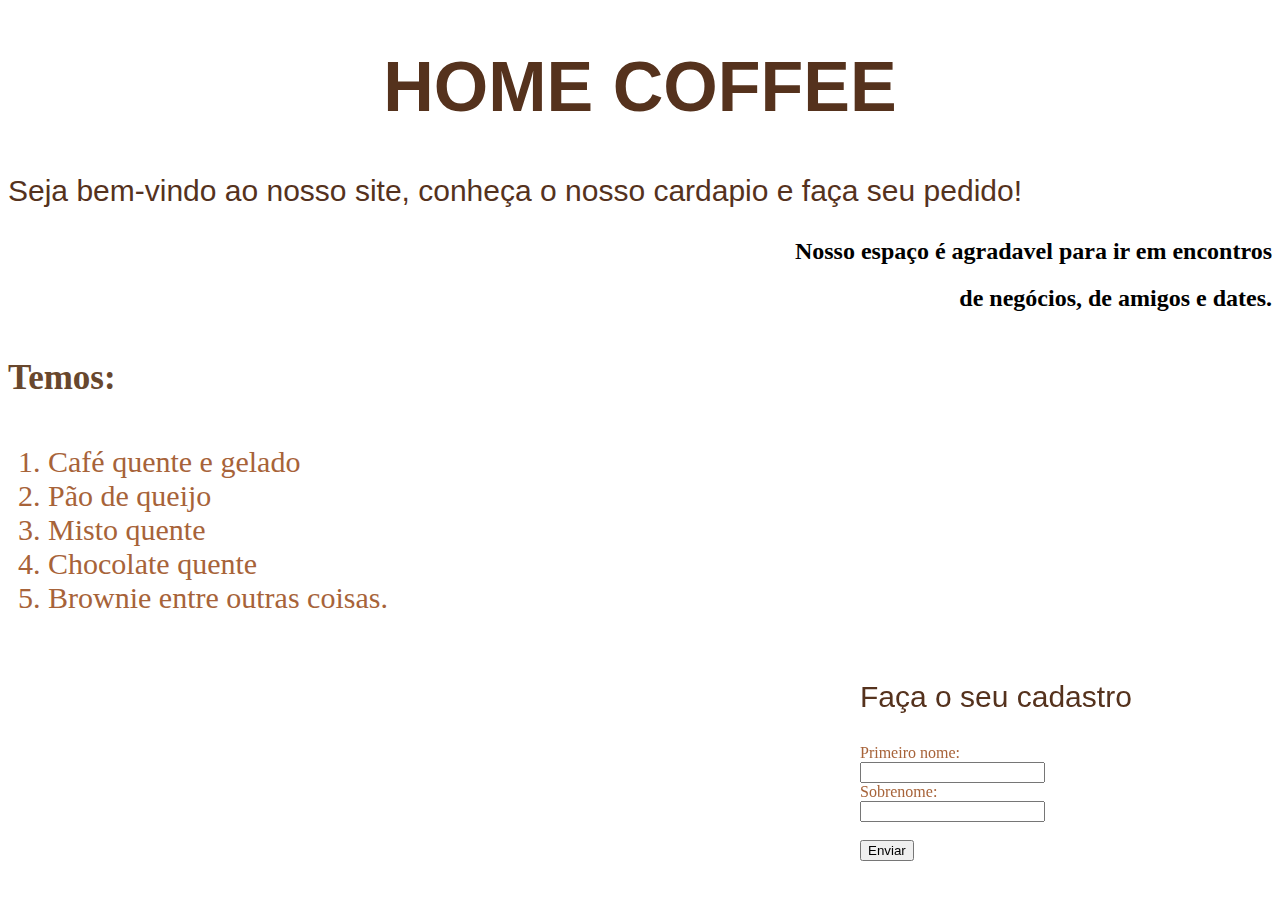
<file: index.html>
<!DOCTYPE html>
<html lang="pr-BR">
<head>
    <meta charset="UTF-8">
    <meta http-equiv="X-UA-Compatible" content="IE=edge">
    <meta name="viewport" content="width=device-width, initial-scale=1.0">
    <title>home coffee</title>
    <link rel="stylesheet" href="style.css">
    <style>
        h1{text-align: center;
        font-size: 70px;}
        ol{
            font-size: 30px;
        }
    </style>
</head>
<body>
    <h1 style="font-family: 'Gill Sans', 'Gill Sans MT', Calibri, 'Trebuchet MS', sans-serif; color: #55321d;">HOME COFFEE</h1>
    <p> Seja bem-vindo ao nosso site, conheça o nosso cardapio e faça seu pedido!</p>
    <h2>Nosso espaço é agradavel para ir em encontros</h2>
    <h2>de negócios, de amigos e dates. </h2>
    <h4 style="font-size:35px ; color: #68472d;">Temos: </h4>
    <ol>
        <li>Café quente e gelado</li>
        <li>Pão de queijo</li>
        <li>Misto quente</li>
        <li>Chocolate quente</li>
        <li>Brownie entre outras coisas.</li>
    </ol>
   <div class="fixed">
    <p>Faça o seu cadastro</p>
    <form>
        <label for="fname">Primeiro nome:</label><br>
        <input type="text" id="fname" name="Primeiro nome:"><br>
        <label for="lname">Sobrenome:</label><br>
        <input type="text" id="lname" name="Sobrenome"><br><br>

      </form>
      <a href="./sobre.html">
        <input type="submit" value="Enviar">
    </a>
   </div> 
   
  
</body>
</html>
</file>
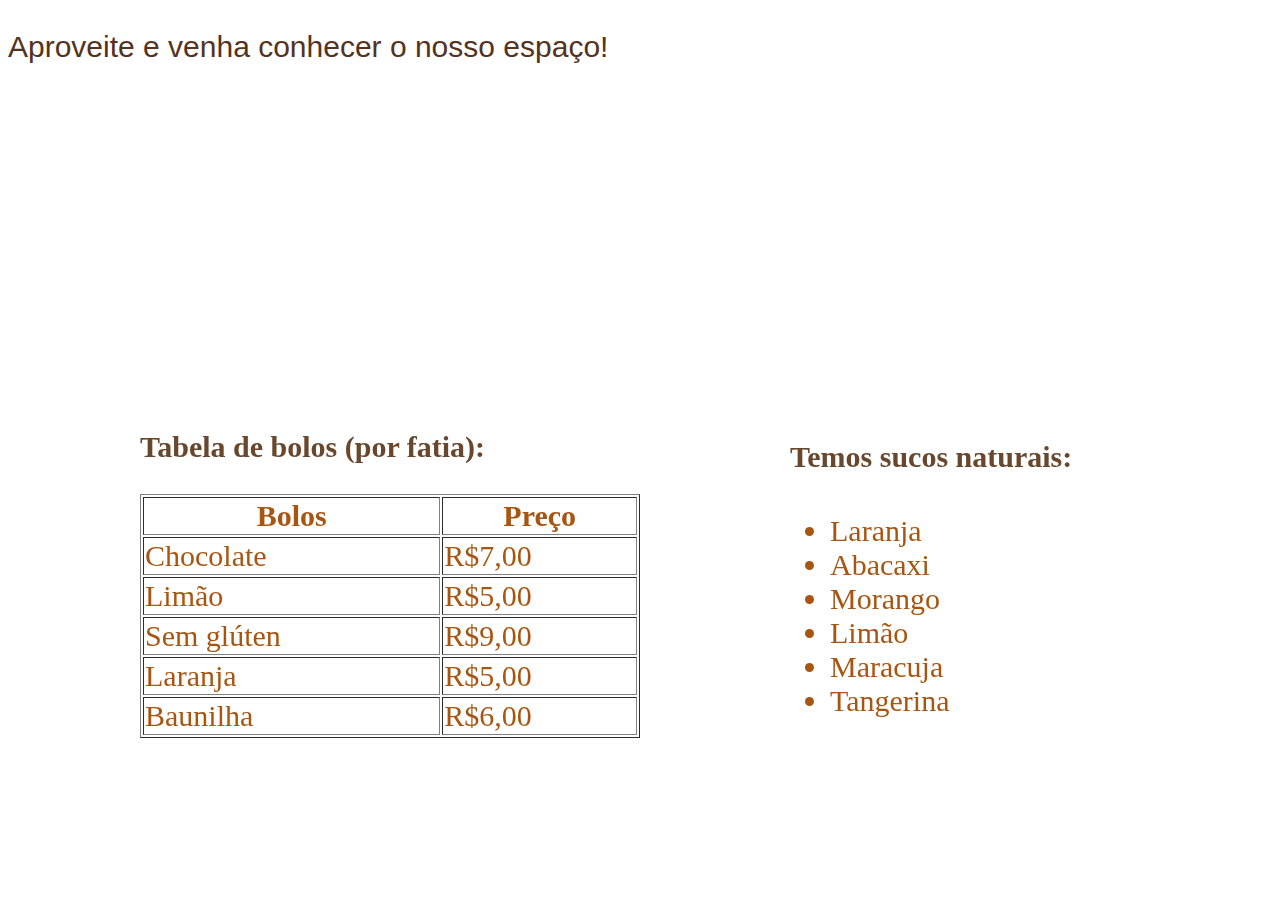
<file: sobre.html>
<!DOCTYPE html>
<html lang="pt-BR">
<head>
    <meta charset="UTF-8">
    <meta http-equiv="X-UA-Compatible" content="IE=edge">
    <meta name="viewport" content="width=device-width, initial-scale=1.0">
    <title>home coffee</title>
    <link rel="stylesheet" href="style.css">
    <style>
        ul{
            font-size: 30px;
        }
        body{
            background-image: url(https://img.freepik.com/fotos-gratis/xicara-de-cafe-quente-definido-na-mesa-de-madeira_1150-10444.jpg?w=2000);
            background-repeat: no-repeat;
            background-size: cover;
            color: #a85511;
        }
    </style>
</head>
<body>
    <div class="relative">
        <h3>Tabela de bolos (por fatia):</h3>
    <table border="1" style="width: 500px;">
        <tr>
            <th>Bolos</th>
            <th>Preço</th>
        </tr>
        <tr>
            <td>Chocolate</td>
            <td>R$7,00</td>
        </tr>
        <tr>
            <td>Limão</td>
            <td>R$5,00</td>
        </tr>
        <tr>
            <td>Sem glúten</td>
            <td>R$9,00</td>
        </tr>
        <tr>
            <td>Laranja</td>
            <td>R$5,00</td>
        </tr>
        <tr>
            <td>Baunilha</td>
            <td>R$6,00</td>
        </tr>

    </table>

    </div>
    
    <div class="absolute">
        <h4 style="font-size:30px ;color: #68472d;">Temos sucos naturais: </h4>
        <ul>
            <li>Laranja</li>
            <li>Abacaxi</li>
            <li>Morango</li>
            <li>Limão</li>
            <li>Maracuja</li>
            <li>Tangerina</li>
        </ul>
    </div>
    <p>Aproveite e venha conhecer o nosso espaço!</p>

</body>
</html>
</file>
<file: style.css>
body{
    background-image: url(https://i.pinimg.com/736x/2a/49/0d/2a490da2f2dd2780b026793ce6539c5f.jpg);
    background-repeat: no-repeat;
    background-size: cover;
    color:#a76339 ;
   
}
p{
    font-size: 30px;
    color: #55321d;
    font-family: Arial, Helvetica, sans-serif;
    
}
h2{
    text-align: right;
    color: black;
}
h3{
     font-size: 30px;
     color: #68472d;
}
table{
    font-size: 30px;
}
.fixed{
    height: 50px;
    width: 400px;
    position: fixed;
    bottom: 200px;
    right: 20px;
}
.absolute {
    height: 50px;
    width: 400px;
    position: fixed;
    bottom: 450px;
    right: 90px;
}
.relative {
    height: 50px;
    width: 400px;
    position: fixed;
    bottom: 450px;
    left: 140px;
}
</file>
